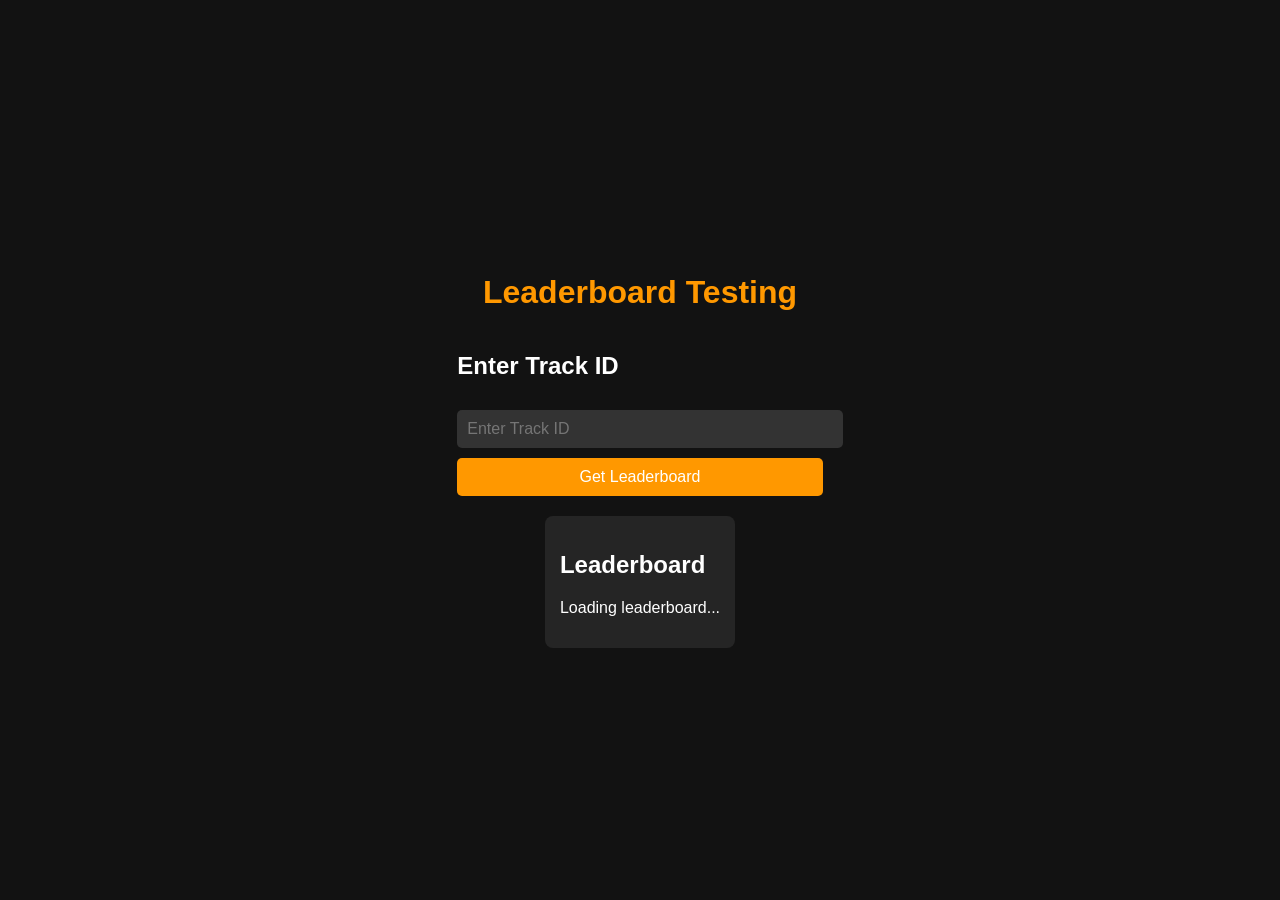
<file: index.html>
<!DOCTYPE html>
<html lang="en">
<head>
    <meta charset="UTF-8">
    <meta name="viewport" content="width=device-width, initial-scale=1.0">
    <title>Leaderboard</title>
    <link rel="stylesheet" href="styles.css"> <!-- Optional: Link to external CSS file -->
</head>
<body>
    <h1>Leaderboard Testing</h1>
    
    <!-- Track ID Input Form -->
    <div>
        <h2>Enter Track ID</h2>
        <input type="text" id="trackIdInput" placeholder="Enter Track ID" />
        <button onclick="fetchLeaderboard()">Get Leaderboard</button>
    </div>

    <!-- Leaderboard Table -->
    <div class="leaderboard">
        <h2>Leaderboard</h2>
<table id="leaderboard" style="display: none;">
    <thead>
        <tr>
            <th>Rank</th>
            <th>User</th>
            <th>Score</th>
        </tr>
    </thead>
    <tbody>
        <!-- Table rows will be populated dynamically here -->
    </tbody>
</table>

        <p class="loading">Loading leaderboard...</p>
    </div>

    <script src="script.js"></script>  <!-- Link to your JavaScript file -->
</body>
</html>
</file>
<file: styles.css>
/* Modern Dark Theme Styling */
body {
    background-color: #121212;
    color: #ffffff;
    font-family: 'Arial', sans-serif;
    margin: 0;
    padding: 0;
    display: flex;
    flex-direction: column;
    align-items: center;
    justify-content: center;
    height: 100vh;
}

.container {
    width: 90%;
    max-width: 800px;
    padding: 20px;
    background: #1e1e1e;
    border-radius: 10px;
    box-shadow: 0 4px 8px rgba(0, 0, 0, 0.2);
    text-align: center;
}

h1 {
    color: #ff9800;
}

input, button {
    width: 100%;
    padding: 10px;
    margin-top: 10px;
    border: none;
    border-radius: 5px;
    font-size: 16px;
}

input {
    background: #333;
    color: #fff;
}

button {
    background: #ff9800;
    color: white;
    cursor: pointer;
    transition: background 0.3s ease;
}

button:hover {
    background: #e68900;
}

.leaderboard {
    margin-top: 20px;
    background: #252525;
    padding: 15px;
    border-radius: 8px;
}

.leaderboard-item {
    padding: 10px;
    border-bottom: 1px solid #444;
}

.leaderboard-item:last-child {
    border-bottom: none;
}
</file>
